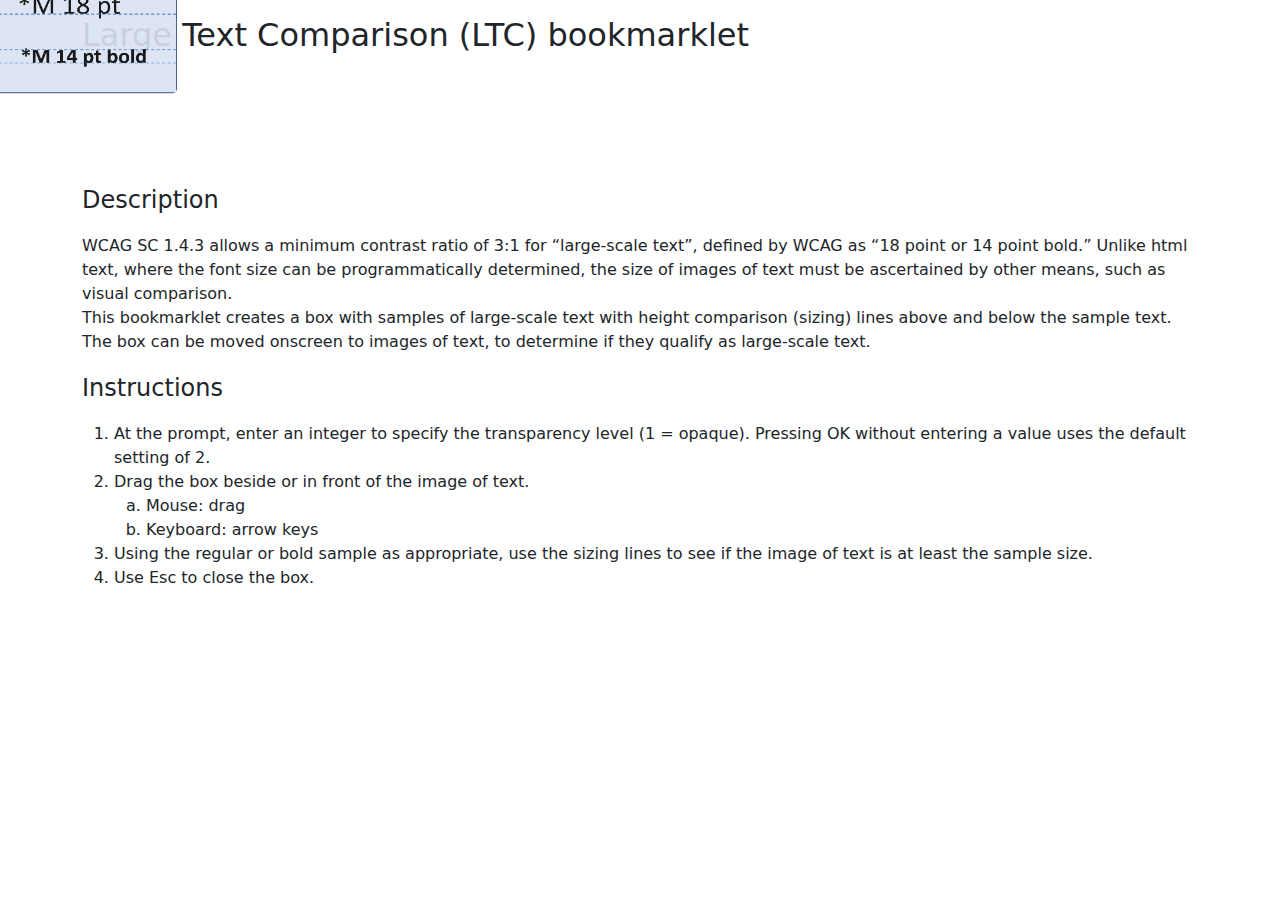
<file: index.html>
<!DOCTYPE html>
<html lang="en">
<title>Large Text Comparison (LTC) bookmarklet</title>
<head>
<meta charset="utf-8">
  <meta name="viewport" content="width=device-width, initial-scale=1">
  <link href="https://cdn.jsdelivr.net/npm/bootstrap@5.2.3/dist/css/bootstrap.min.css" rel="stylesheet">
  <script src="https://cdn.jsdelivr.net/npm/bootstrap@5.2.3/dist/js/bootstrap.bundle.min.js"></script>
  <script src="https://ajax.googleapis.com/ajax/libs/jquery/3.6.1/jquery.min.js"></script>
   <link rel="stylesheet" type="text/css" href="./CSS/LTCstyles.css">
</head>
<body class="container mt-3" >

<h2 class="reg">Large Text Comparison (LTC) bookmarklet </h2>
<br><br><br><br><br>

<p class="reg"> Description </p>
<p > WCAG SC 1.4.3 allows a minimum contrast ratio of 3:1 for “large-scale text”, defined by WCAG as “<span class="thick">18 point or </span> <span class="thick">14 point bold.</span>” Unlike html text, where the font size can be programmatically determined, the size of images of text must be ascertained by other means, such as visual comparison.
 <br>
This bookmarklet creates a box with samples of large-scale text with height comparison (sizing) lines above and below the sample text. The box can be moved onscreen to images of text, to determine if they qualify as large-scale text.

<p class="reg"> Instructions </p>
<ol >
  <li >At the prompt, enter an integer to specify the transparency level (1 = opaque). Pressing OK without entering a value uses the default setting of 2.</li>
  <li >Drag the box beside or in front of the image of text.</li>
  <ol type="a">
  <li>Mouse: drag </li>
  <li>Keyboard: arrow keys </li>
  </ol>
  <li >Using the regular or bold sample as appropriate, use the sizing lines to see if the image of text is at least the sample size.</li>
  <li >Use Esc to close the box.</li>
</ol>  
</p>
</div>
  
  <script src="./JS/LTCKeyboardMouse.js"> </script>   
  
</body>
</html>
</file>
<file: CSS/LTCstyles.css>
p.reg{
font-size: 24px;
font-style: calibri;
}

p.thick{
font-size: 19px;
font-weight: bold;
font-style: calibri;

}
</file>
